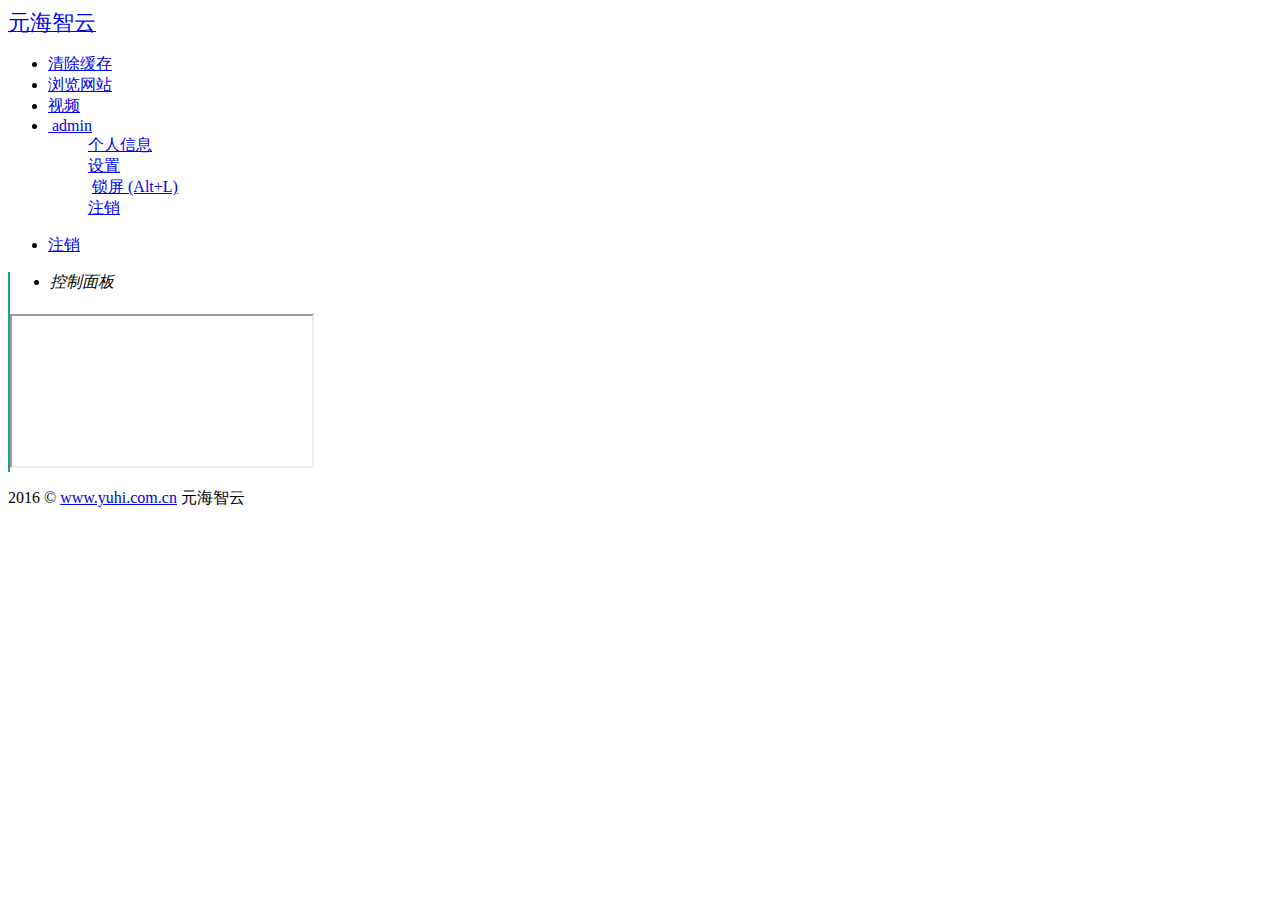
<file: yuhi-sys/src/main/webapp/pages/index.html>
<!DOCTYPE html>

<html xmlns="http://www.w3.org/1999/xhtml"
      xmlns:th="http://www.thymeleaf.org">
	<head>
		<meta charset="utf-8"/>
		<title>后台管理模板</title>
		<meta name="renderer" content="webkit"/>
		<meta http-equiv="X-UA-Compatible" content="IE=edge,chrome=1"/>
		<meta name="viewport" content="width=device-width, initial-scale=1, maximum-scale=1"/>
		<meta name="apple-mobile-web-app-status-bar-style" content="black"/>
		<meta name="apple-mobile-web-app-capable" content="yes"/>
		<meta name="format-detection" content="telephone=no"/>
		<link rel="stylesheet" th:href="@{/resource/plugins/layui/css/layui.css}" media="all" />
		<link rel="stylesheet" th:href="@{/resource/css/global.css}" media="all"/>
		<link rel="stylesheet" th:href="@{/resource/plugins/font-awesome/css/font-awesome.min.css}"/>
	</head>
	<body>
		<div class="layui-layout layui-layout-admin">
			<div class="layui-header header header-demo">
				<div class="layui-main">
					<div class="admin-login-box">
						<a class="logo" style="left: 0;" href="http://beginner.zhengjinfan.cn/demo/beginner_admin/">
							<span style="font-size: 22px;">元海智云</span>
						</a>
						<div class="admin-side-toggle">
							<i class="fa fa-bars" aria-hidden="true"></i>
						</div>
					</div>
					<!-- 菜单项 -->
					<ul class="layui-nav admin-header-item">
						<li class="layui-nav-item">
							<a href="javascript:;">清除缓存</a>
						</li>
						<li class="layui-nav-item">
							<a href="javascript:;">浏览网站</a>
						</li>
						<li class="layui-nav-item" id="video1">
							<a href="javascript:;">视频</a>
						</li>
						<li class="layui-nav-item">
							<a href="javascript:;" class="admin-header-user">
								<img th:src="@{/resource/images/0.jpg}" />
								<span>admin</span>
							</a>
							<dl class="layui-nav-child">
								<dd id="userinfo">
									<a href="javascript:;"><i class="fa fa-user-circle" aria-hidden="true"></i> 个人信息</a>
								</dd>
								<dd>
									<a href="javascript:;"><i class="fa fa-gear" aria-hidden="true"></i> 设置</a>
								</dd>
								<dd id="lock">
									<a href="javascript:;">
										<i class="fa fa-lock" aria-hidden="true" style="padding-right: 3px;padding-left: 1px;"></i> 锁屏 (Alt+L)
									</a>
								</dd>
								<dd>
									<a href="login.html"><i class="fa fa-sign-out" aria-hidden="true"></i> 注销</a>
								</dd>
							</dl>
						</li>
					</ul>
					<ul class="layui-nav admin-header-item-mobile">
						<li class="layui-nav-item">
							<a href="login.html"><i class="fa fa-sign-out" aria-hidden="true"></i> 注销</a>
						</li>
					</ul>
				</div>
			</div>
			<div class="layui-side layui-bg-black" id="admin-side">
				<div class="layui-side-scroll" id="admin-navbar-side" lay-filter="side"></div>
			</div>
			<div class="layui-body" style="bottom: 0;border-left: solid 2px #1AA094;" id="admin-body">
				<div class="layui-tab admin-nav-card layui-tab-brief"  lay-filter="admin-tab">
					<ul class="layui-tab-title">
						<li class="layui-this">
							<i class="fa fa-dashboard" aria-hidden="true"></i>
							<cite>控制面板</cite>
						</li>
					</ul>
					<div class="layui-tab-content" style="min-height: 150px; padding: 5px 0 0 0;">
						<div class="layui-tab-item layui-show">
							<!-- <iframe th:src="@{/wyroom/index.html}"></iframe> -->
						<iframe th:src="@{http://www.baidu.com}"></iframe>
						</div>
					</div>
				</div>
			</div>
			<div class="layui-footer footer footer-demo" id="admin-footer">
				<div class="layui-main">
					<p>2016 &copy;
						<a href="http://www.yuhi.com.cn">www.yuhi.com.cn</a> 元海智云
					</p>
				</div>
			</div>
			<div class="site-tree-mobile layui-hide">
				<i class="layui-icon">&#xe602;</i>
			</div>
			<div class="site-mobile-shade"></div>
			
			<!--锁屏模板 start-->
			<script type="text/template" id="lock-temp">
				<div class="admin-header-lock" id="lock-box">
					<div class="admin-header-lock-img">
						<img src="images/0.jpg"/>
					</div>
					<div class="admin-header-lock-name" id="lockUserName">beginner</div>
					<input type="text" class="admin-header-lock-input" value="输入密码解锁.." name="lockPwd" id="lockPwd" />
					<button class="layui-btn layui-btn-small" id="unlock">解锁</button>
				</div>
			</script>
			<!--锁屏模板 end -->
			
			<script type="text/javascript" th:src="@{/resource/plugins/layui/layui.js}"></script>
			<!-- <script type="text/javascript" th:src="@{/resource/datas/nav.js}"></script> -->
			<script th:src="@{/resource/js/index.js}"></script>
			<script>
				layui.use('layer', function() {
					var $ = layui.jquery,
						layer = layui.layer;

					$('#video1').on('click', function() {
						layer.open({
							title: 'YouTube',
							maxmin: true,
							type: 2,
							content: 'pages/modules/base/video.html',
							area: ['800px', '500px']
						});
					});
					$('#userinfo').on('click', function() {
						layer.open({
							title: '个人信息',
							maxmin: true,
							type: 2,
							content: 'pages/modules/base/userinfo.html',
							area: ['200px', '200px']
						});
					});

				});
			</script>
		</div>
	</body>

</html>
</file>
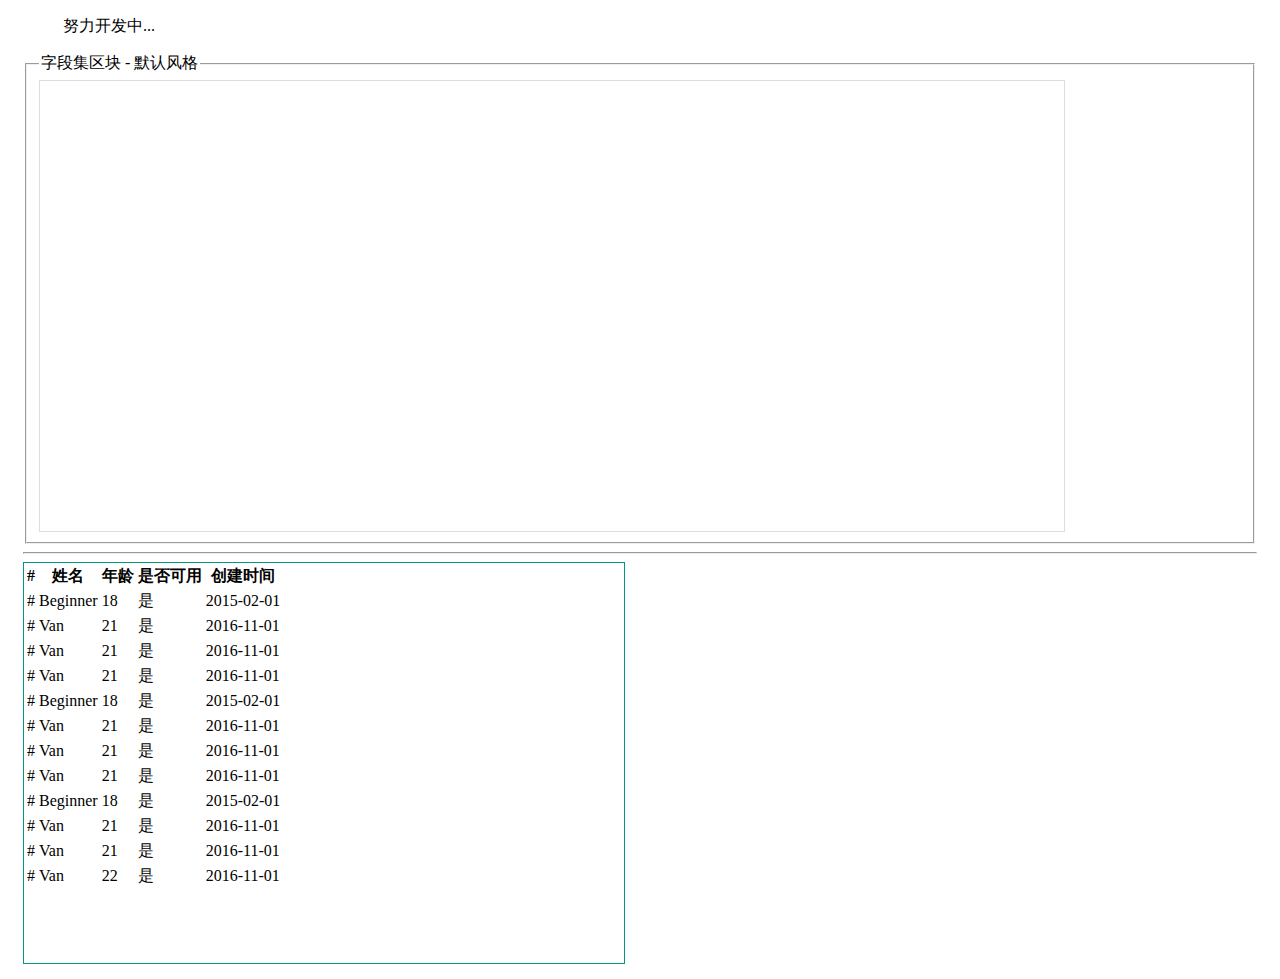
<file: yuhi-sys/src/main/webapp/pages/begtable.html>
<!DOCTYPE html>
<html xmlns="http://www.w3.org/1999/xhtml"
      xmlns:th="http://www.thymeleaf.org">
	<head>
		<meta charset="UTF-8"/>
		<title>Layui</title>
		<meta name="renderer" content="webkit"/>
		<meta http-equiv="X-UA-Compatible" content="IE=edge,chrome=1"/>
		<meta name="viewport" content="width=device-width, initial-scale=1, maximum-scale=1"/>
		<link rel="stylesheet" th:href="@{/resource/plugins/layui/css/layui.css}" media="all" />
		<link rel="stylesheet" th:href="@{/resource/css/begtable.css}" />
	</head>
	<body>
		<div style="margin: 15px;">
			<blockquote class="layui-elem-quote">
				努力开发中...
			</blockquote>
			<fieldset class="layui-elem-field">
				<legend>字段集区块 - 默认风格</legend>
				<div class="layui-field-box">
					<div id="xx" style=" width: 1024px; height: 450px; ; border: 1px solid #DDDDDD;"></div>
				</div>
			</fieldset>
			<hr/>
			<div style="width: 600px; height: 400px; border: 1px solid #009688;">
				<div class="beg-table-box">
					<div class="beg-table-body">
						<table class="beg-table beg-table-bordered beg-table-striped beg-table-hovered">
							<thead>
								<tr>
									<th>#</th>
									<th>姓名</th>
									<th>年龄</th>
									<th>是否可用</th>
									<th>创建时间</th>
								</tr>
							</thead>
							<tbody>
								<tr>
									<td>#</td>
									<td>Beginner</td>
									<td>18</td>
									<td>是</td>
									<td>2015-02-01</td>
								</tr>
								<tr>
									<td>#</td>
									<td>Van</td>
									<td>21</td>
									<td>是</td>
									<td>2016-11-01</td>
								</tr>
								<tr>
									<td>#</td>
									<td>Van</td>
									<td>21</td>
									<td>是</td>
									<td>2016-11-01</td>
								</tr>
								<tr>
									<td>#</td>
									<td>Van</td>
									<td>21</td>
									<td>是</td>
									<td>2016-11-01</td>
								</tr>
								<tr>
									<td>#</td>
									<td>Beginner</td>
									<td>18</td>
									<td>是</td>
									<td>2015-02-01</td>
								</tr>
								<tr>
									<td>#</td>
									<td>Van</td>
									<td>21</td>
									<td>是</td>
									<td>2016-11-01</td>
								</tr>
								<tr>
									<td>#</td>
									<td>Van</td>
									<td>21</td>
									<td>是</td>
									<td>2016-11-01</td>
								</tr>
								<tr>
									<td>#</td>
									<td>Van</td>
									<td>21</td>
									<td>是</td>
									<td>2016-11-01</td>
								</tr>
								<tr>
									<td>#</td>
									<td>Beginner</td>
									<td>18</td>
									<td>是</td>
									<td>2015-02-01</td>
								</tr>
								<tr>
									<td>#</td>
									<td>Van</td>
									<td>21</td>
									<td>是</td>
									<td>2016-11-01</td>
								</tr>
								<tr>
									<td>#</td>
									<td>Van</td>
									<td>21</td>
									<td>是</td>
									<td>2016-11-01</td>
								</tr>
								<tr>
									<td>#</td>
									<td>Van</td>
									<td>22</td>
									<td>是</td>
									<td>2016-11-01</td>
								</tr>
							</tbody>
						</table>
					</div>
					<div class="beg-table-paged"></div>
				</div>
			</div>
		</div>
		<script type="text/javascript" th:src="@{/resource/plugins/layui/layui.js}"></script>
		<script>
			layui.config({
				base: 'resource/js/'
			});
		
			layui.use('begtable', function() {
				var begtable = layui.begtable(),
					layer = layui.layer,
					$ = layui.jquery,
					laypage = layui.laypage;

				laypage({
					cont: $('.beg-table-paged'),
					pages: 25 //总页数
						,
					groups: 5 //连续显示分页数
						,
					jump: function(obj, first) {
						//得到了当前页，用于向服务端请求对应数据
						var curr = obj.curr;
						if(!first) {
							//layer.msg('第 '+ obj.curr +' 页');
						}
					}
				});

				var columns = [{
					title: '用户名',
					field: 'name'
				}, {
					title: '年龄',
					field: 'age'
				}, {
					title: '是否启用',
					field: 'isEnable',
					format: function(value) {

					}
				}, {
					title: '性别',
					field: 'sex'
				}, {
					title: '备注',
					field: 'remarks'
				}];
				var data = [{
					name: '张三',
					age: 19,
					sex: '男',
					isEnable: true,
					remarks: 'aaa'
				}, {
					name: '李四',
					age: 21,
					sex: '男',
					isEnable: false,
					remarks: 'bbb'
				}, {
					name: '王小丽',
					age: 29,
					sex: '女',
					isEnable: true,
					remarks: 'ccc'
				}, {
					name: 'f赵六',
					age: 15,
					sex: '男',
					isEnable: true,
					remarks: 'ddd'
				}];
				begtable.set({
					bordered: true,
					hovered: true,
					striped: true,
					elem: '#xx',
					columns: columns,
					data: data,
					checked: true,
					//paged:false
				}).init();

				console.log(begtable.getSelectedRows());
				console.log(location);
			});
		</script>

	</body>

</html>
</file>
